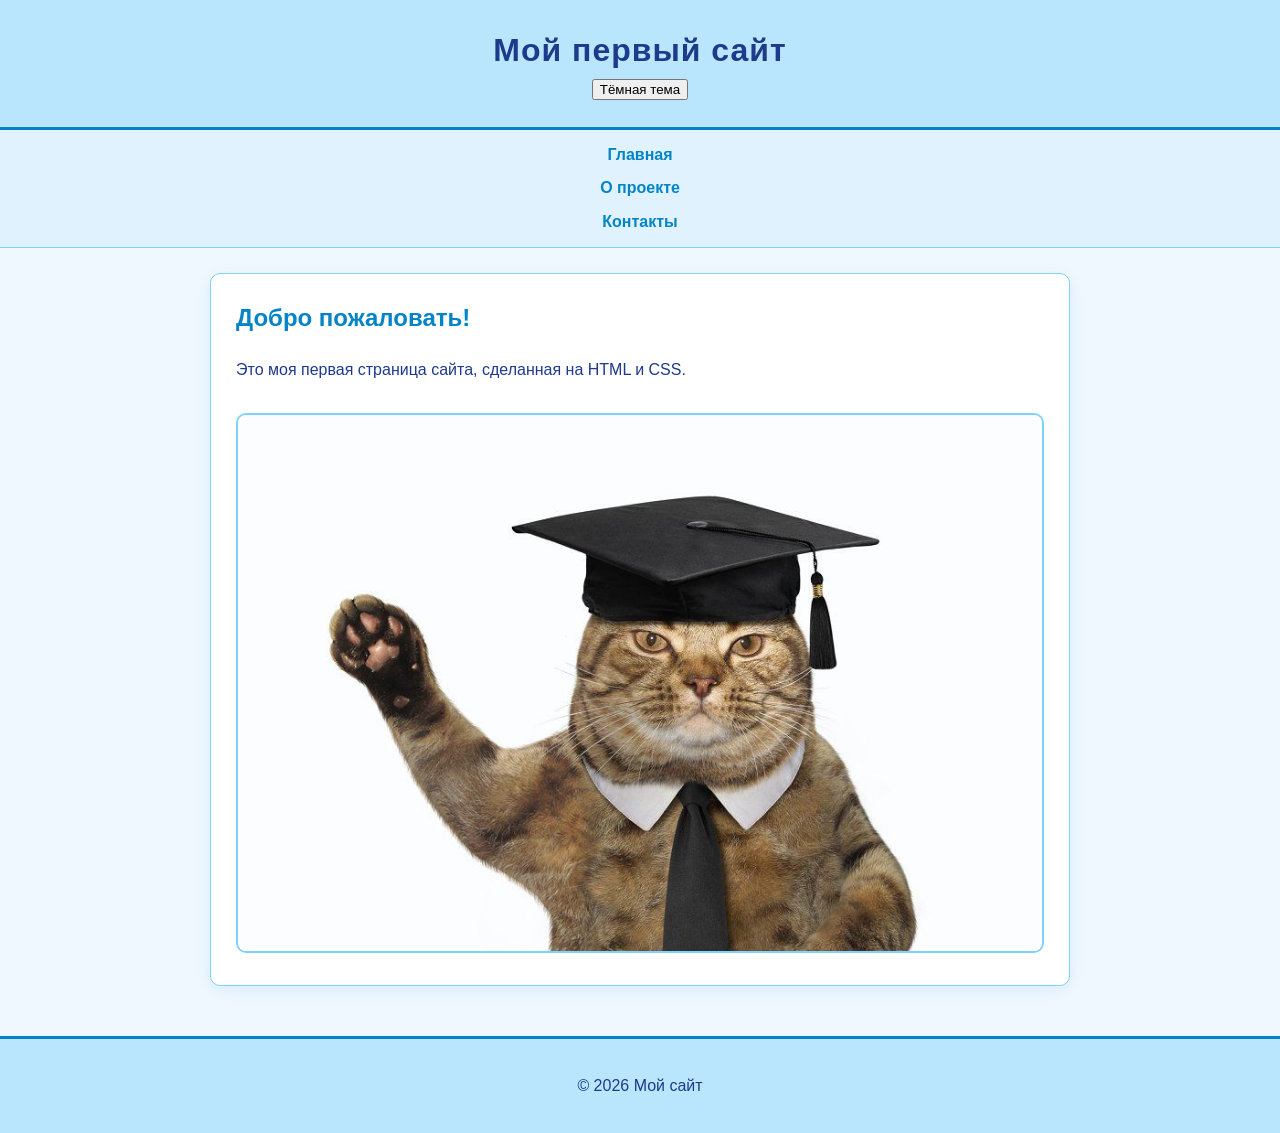
<file: index.html>
<!doctype html>
<html lang="ru">
<head>
  <meta charset="UTF-8">
  <meta name="viewport" content="width=device-width, initial-scale=1.0">
  <title>Мой сайт — Главная</title>
  <link rel="stylesheet" href="style.css">
<script src="script.js" defer></script>
</head>
<body>
  <header>
    <h1>Мой первый сайт</h1>
   
    <button id="themeToggle">Тёмная тема</button>
  </header>

  <nav>
    <a href="index.html">Главная</a>
    <a href="about.html">О проекте</a>
    <a href="contacts.html">Контакты</a>
  </nav>

  <main>
    <section>
      <h2>Добро пожаловать!</h2>
      <p>Это моя первая страница сайта, сделанная на HTML и CSS.</p>
      <img src="img/avatar.jpg" alt="Фото студента">
    </section>
  </main>

  <footer>
    <p>© 2026 Мой сайт</p>
  </footer>
</body>
</html>
</file>
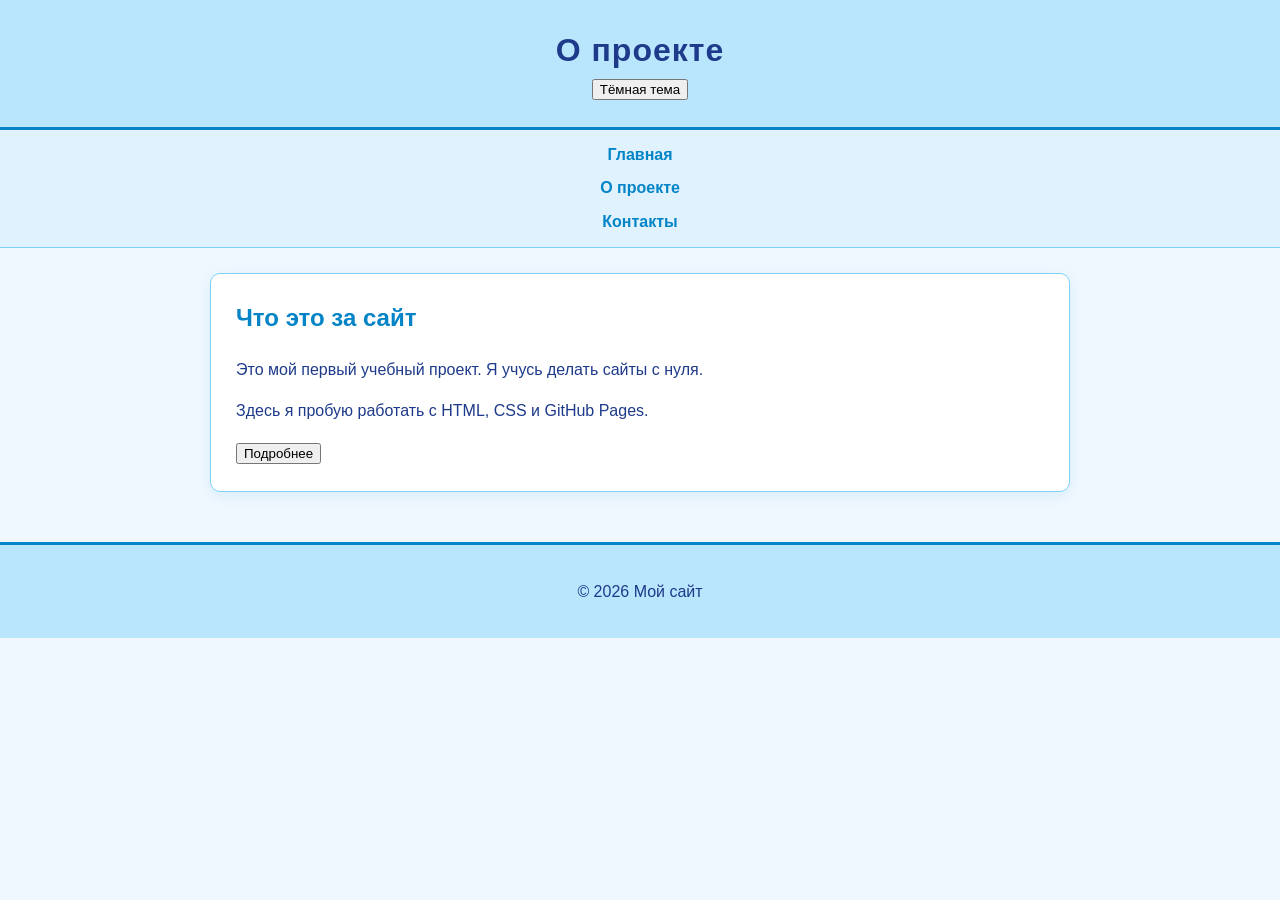
<file: about.html>
<!doctype html>
<html lang="ru">
<head>
  <meta charset="UTF-8">
  <meta name="viewport" content="width=device-width, initial-scale=1.0">
  <title>Мой сайт — О проекте</title>
  <link rel="stylesheet" href="style.css">
<script src="script.js" defer></script>
</head>
<body>
  <header>
    <h1>О проекте</h1>
    <button id="themeToggle">Тёмная тема</button>
  </header>

  <nav>
    <a href="index.html">Главная</a>
    <a href="about.html">О проекте</a>
    <a href="contacts.html">Контакты</a>
  </nav>

  <main>
  <section>
    <h2>Что это за сайт</h2>
    <p>Это мой первый учебный проект. Я учусь делать сайты с нуля.</p>
    <p>Здесь я пробую работать с HTML, CSS и GitHub Pages.</p>
    
    <button id="showMore">Подробнее</button>
    
    <div id="moreText" style="display: none;">
     <p> Сначала я создала несколько страниц, это было для меня чем-то новым. </p>
<p> Мне нравиться создавать визуал, и особенно, если с этим можно повзаимодействовать! </p>
<p> На данный момент здесь есть три страницы. Со временем я улучшаю сайт и добавляю что-то новое. </p>
<p> Это интересно! И даже если не все получается сразу и самостоятельно, я все равно стараюсь. </p>
    </div>
    
  </section>
</main>

  <footer>
    <p>© 2026 Мой сайт</p>
  </footer>
</body>
</html>
</file>
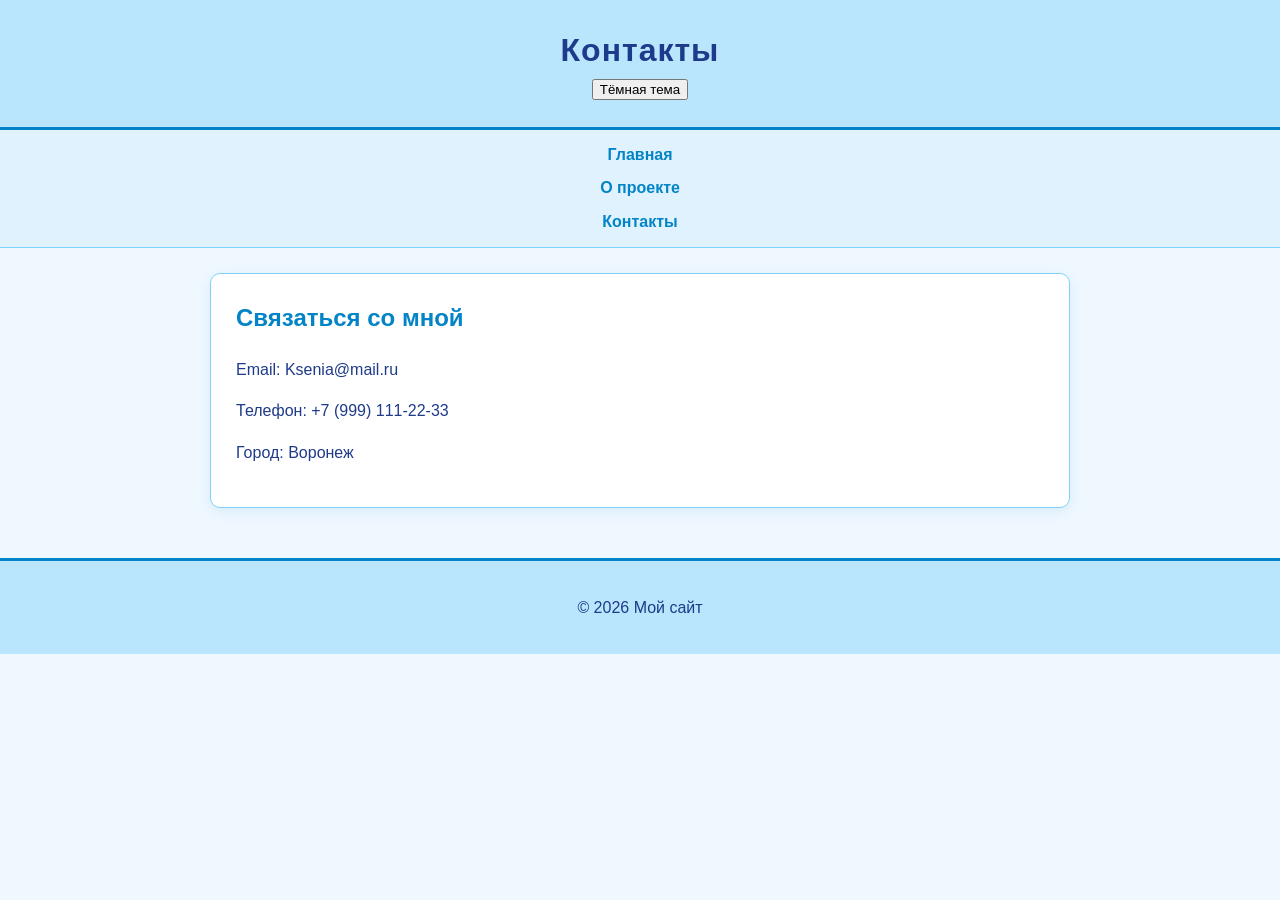
<file: contacts.html>
<!doctype html>
<html lang="ru">
<head>
  <meta charset="UTF-8">
  <meta name="viewport" content="width=device-width, initial-scale=1.0">
  <title>Мой сайт — Контакты</title>
  <link rel="stylesheet" href="style.css">
  <script src="script.js" defer></script>
</head>
<body>
  <header>
    <h1>Контакты</h1>
<button id="themeToggle">Тёмная тема</button>
  </header>

  <nav>
    <a href="index.html">Главная</a>
    <a href="about.html">О проекте</a>
    <a href="contacts.html">Контакты</a>
  </nav>

  <main>
    <section>
      <h2>Связаться со мной</h2>
      <p>Email: Ksenia@mail.ru</p>
      <p>Телефон: +7 (999) 111-22-33</p>
      <p>Город: Воронеж</p>
    </section>
  </main>

  <footer>
    <p>© 2026 Мой сайт</p>
  </footer>
</body>
</html>
</file>
<file: style.css>
:root {
  --bg-color: #f0f8ff;          /* Нежно-голубой фон (AliceBlue) */
  --text-color: #1e3a8a;        /* Тёмно-синий текст (чтобы читалось) */
  --header-bg: #bae6fd;         /* Светло-голубая шапка */
  --nav-bg: #e0f2fe;            /* Очень светлый голубой для меню */
  --card-bg: #ffffff;           /* Белые карточки */
  --accent-color: #0284c7;      /* Яркий голубой для ссылок и кнопок */
  --border-color: #7dd3fc;      /* Голубая рамка */
}

* {
  box-sizing: border-box;
}

body {
  margin: 0;
  font-family: Arial, sans-serif;
  background-color: var(--bg-color);
  color: var(--text-color);
  line-height: 1.6;
}

header {
  background-color: var(--header-bg);
  color: var(--text-color);
  padding: 25px;
  text-align: center;
  border-bottom: 3px solid var(--accent-color);
}

header h1 {
  margin: 0;
  letter-spacing: 1px;
}

nav {
  background-color: var(--nav-bg);
  padding: 12px;
  text-align: center;
  display: flex;
  flex-direction: column;
  gap: 8px;
  border-bottom: 1px solid var(--border-color);
}

nav a {
  color: var(--accent-color);
  text-decoration: none;
  font-weight: bold;
  transition: color 0.2s;
}

nav a:hover {
  color: var(--text-color);
}

main {
  padding: 25px 20px;
  max-width: 900px;
  margin: 0 auto;
}

section {
  background-color: var(--card-bg);
  padding: 25px;
  border-radius: 10px;
  border: 1px solid var(--border-color);
  box-shadow: 0 4px 15px rgba(2, 132, 199, 0.1); /* Легкая голубая тень */
}

h2 {
  color: var(--accent-color);
  margin-top: 0;
}

p {
  color: var(--text-color);
}

img {
  max-width: 100%;
  height: auto;
  border-radius: 10px;
  margin-top: 15px;
  border: 2px solid var(--border-color);
}

footer {
  background-color: var(--header-bg);
  color: var(--text-color);
  text-align: center;
  padding: 18px;
  margin-top: 25px;
  border-top: 3px solid var(--accent-color);
}

/* Адаптив: на широких экранах меню в строку */
min-width: 768px {
  nav {
    flex-direction: row;
    justify-content: center;
    gap: 25px;
  }
}
/* ТЁМНАЯ ТЕМА  */
body.dark-theme {
  --bg-color: #0a1a3a;          /* Тёмно-синий фон */
  --text-color: #e6f0ff;        /* Светлый текст */
  --header-bg: #0d2b5c;         /* Тёмная шапка */
  --nav-bg: #123a75;            /* Тёмное меню */
  --card-bg: #102a52;           /* Тёмные карточки */
  --accent-color: #4fc3f7;      /* Голубые ссылки (как было в первой версии) */
  --border-color: #1e4a8a;      /* Рамки */
}
</file>
